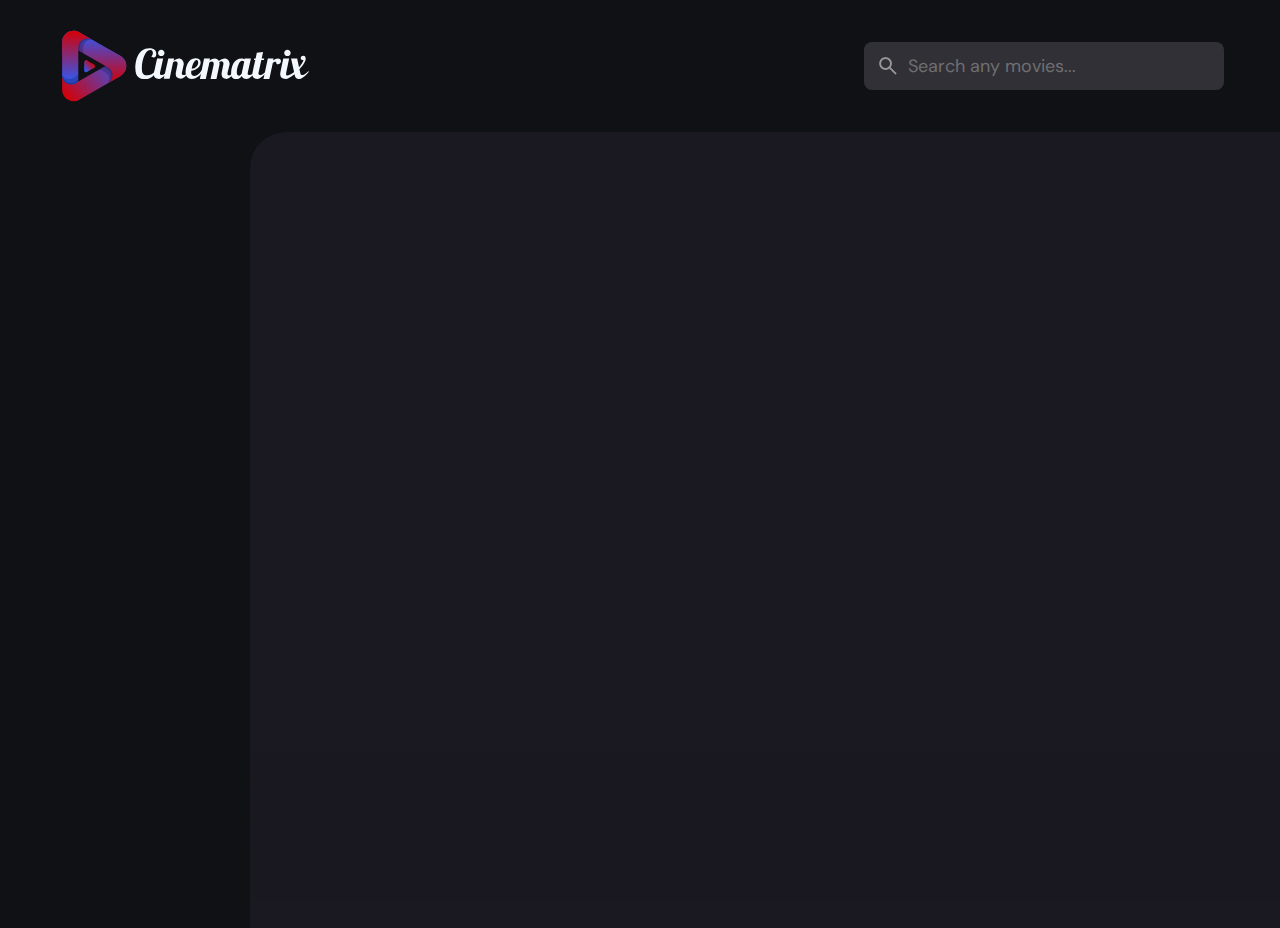
<file: index.html>
<!DOCTYPE html>
<html lang="en">
  <head>
    <meta charset="UTF-8" />
    <meta name="viewport" content="width=device-width, initial-scale=1.0" />
    <title>Cinematrix</title>
    <meta name="title" content="Cinematrix" />
    <meta
      name="description"
      content="Cinematrix is a world most popular movie app"
    />

    <!-- FAVICON  -->
    <link rel="shortcut icon" href="favicon.svg" type="image/x-icon" />

    <!-- Google Font Link  -->

    <link rel="preconnect" href="https://fonts.googleapis.com" />
    <link rel="preconnect" href="https://fonts.gstatic.com" crossorigin />
    <link
      href="https://fonts.googleapis.com/css2?family=DM+Sans:wght@400;700&display=swap"
      rel="stylesheet"
    />

    <!-- Css  -->

    <link rel="stylesheet" href="style.css" />

    <!-- Custom js link  -->

    <script src="/assets/js/global.js" defer></script>
    <script src="/assets/js/index.js" type="module"></script>
  </head>

  <body>

    <div class="preloader" id="preloader">
      <div class="loader">
        <div class="loader-square"></div>
        <div class="loader-square"></div>
        <div class="loader-square"></div>
        <div class="loader-square"></div>
        <div class="loader-square"></div>
        <div class="loader-square"></div>
        <div class="loader-square"></div>
        </div>
  </div>
    <!-- Header  -->

    <header class="header">
      <a href="index.html" class="logo">
        <img
          src="logo cinematrix-01.svg"
          width="240"
          height="32"
          alt="NETFLIX"
        />
      </a>

      <div class="search-box" search-box>
        <div class="search-wrapper" search-wrapper>
          <input
            type="text"
            name="search"
            aria-label="search movies"
            placeholder="Search any movies..."
            class="search-field"
            autocomplete="off"
            search-field
          />

          <img
            src="search.png"
            width="24"
            height="24"
            alt="search"
            class="leading-icon"
          />
        </div>

        <button class="search-btn" search-toggler>
          <img src="close.png" width="24" height="24" alt="close search box" />
        </button>
      </div>

      <button class="search-btn" search-toggler menu-close>
        <img src="search.png" width="24" height="24" alt="open search box" />
      </button>

      <button class="menu-btn" menu-btn menu-toggler>
        <img
          src="menu.png"
          width="24"
          height="24"
          alt="open menu"
          class="menu"
        />
        <img
          src="menu-close.png"
          width="24"
          height="24"
          alt="close menu"
          class="close"
        />
      </button>
    </header>

    <main>
    <!-- SIDEBAR  -->

    <nav class="sidebar" sidebar></nav>

    <div class="overlay" overlay menu-toggler></div>

    <article class="container" page-content></article>

  </main>

  </body>
  
</html>
</file>
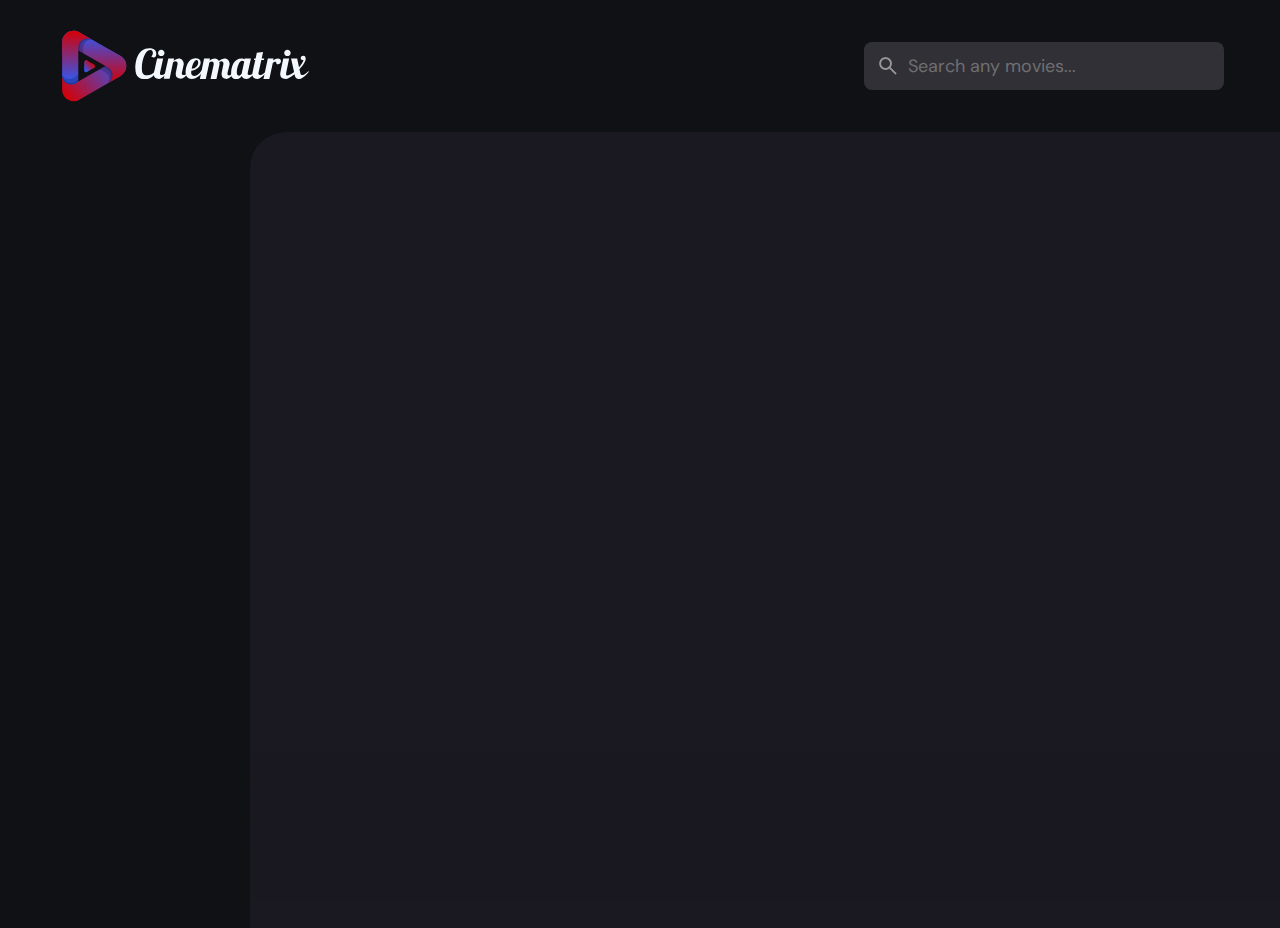
<file: detail.html>
<!DOCTYPE html>
<html lang="en">
  <head>
    <meta charset="UTF-8" />
    <meta name="viewport" content="width=device-width, initial-scale=1.0" />

    <!-- primary meta tags  -->

    <meta
      name="description"
      content="Cinematrix is a world most popular movie app"
    />

    <!-- FAVICON  -->
    <link rel="shortcut icon" href="favicon.svg" type="image/x-icon" />

    <!-- Google Font Link  -->

    <link rel="preconnect" href="https://fonts.googleapis.com" />
    <link rel="preconnect" href="https://fonts.gstatic.com" crossorigin />
    <link
      href="https://fonts.googleapis.com/css2?family=DM+Sans:wght@400;700&display=swap"
      rel="stylesheet"
    />

    <!-- Css  -->

    <link rel="stylesheet" href="style.css" />

    <!-- Custom js link  -->

    <script src="/assets/js/global.js" defer></script>
    <script src="/assets/js/detail.js" type="module"></script>
  </head>

  <body>

    <div class="preloader" id="preloader">
      <div class="loader">
        <div class="loader-square"></div>
        <div class="loader-square"></div>
        <div class="loader-square"></div>
        <div class="loader-square"></div>
        <div class="loader-square"></div>
        <div class="loader-square"></div>
        <div class="loader-square"></div>
        </div>
  </div>
    <!-- Header  -->

    <header class="header">
      <a href="index.html" class="logo">
        <img
          src="logo cinematrix-01.svg"
          width="240"
          height="32"
          alt="NETFLIX"
        />
      </a>

      <div class="search-box" search-box>
        <div class="search-wrapper" search-wrapper>
          <input
            type="text"
            name="search"
            aria-label="search movies"
            placeholder="Search any movies..."
            class="search-field"
            autocomplete="off"
            search-field
          />

          <img
            src="search.png"
            width="24"
            height="24"
            alt="search"
            class="leading-icon"
          />
        </div>

        <button class="search-btn" search-toggler>
          <img src="close.png" width="24" height="24" alt="close search box" />
        </button>
      </div>

      <button class="search-btn" search-toggler menu-close>
        <img src="search.png" width="24" height="24" alt="open search box" />
      </button>

      <button class="menu-btn" menu-btn menu-toggler>
        <img
          src="menu.png"
          width="24"
          height="24"
          alt="open menu"
          class="menu"
        />
        <img
          src="menu-close.png"
          width="24"
          height="24"
          alt="close menu"
          class="close"
        />
      </button>
    </header>

    <main>
    <!-- SIDEBAR  -->

    <nav class="sidebar" sidebar></nav>

    <div class="overlay" overlay menu-toggler></div>

    <article class="container" page-content>
      <!-- Movie List  -->
    


    </article>
    
  </main>

  </body>

</html>
</file>
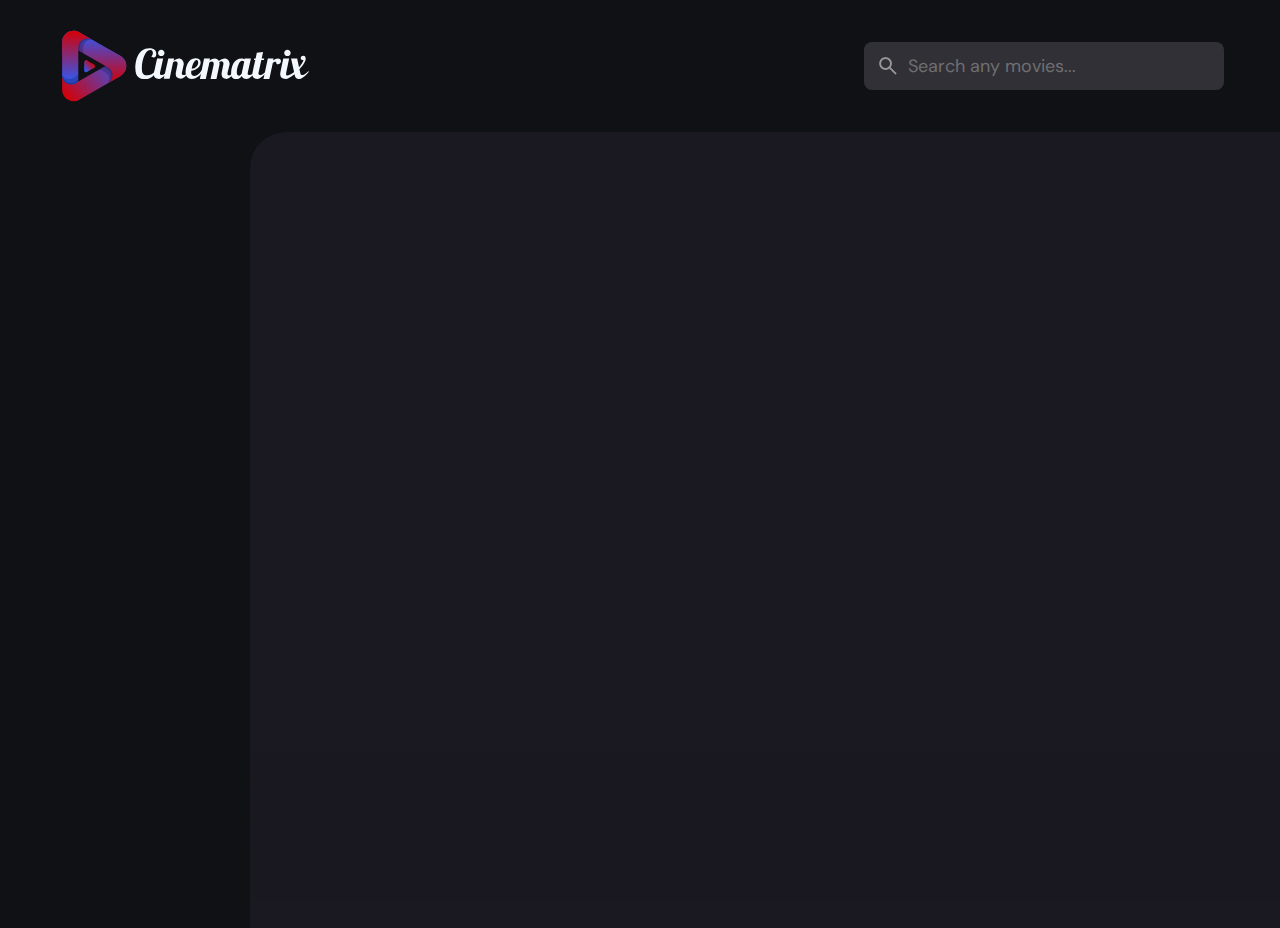
<file: movie-list.html>
<!DOCTYPE html>
<html lang="en">
  <head>
    <meta charset="UTF-8" />
    <meta name="viewport" content="width=device-width, initial-scale=1.0" />

    <!-- primary meta tags  -->

    <meta
      name="description"
      content="Cinematrix is a world most popular movie app"
    />

    <!-- FAVICON  -->
    <link rel="shortcut icon" href="favicon.svg" type="image/x-icon" />

    <!-- Google Font Link  -->

    <link rel="preconnect" href="https://fonts.googleapis.com" />
    <link rel="preconnect" href="https://fonts.gstatic.com" crossorigin />
    <link
      href="https://fonts.googleapis.com/css2?family=DM+Sans:wght@400;700&display=swap"
      rel="stylesheet"
    />

    <!-- Css  -->

    <link rel="stylesheet" href="style.css" />

    <!-- Custom js link  -->

    <script src="/assets/js/global.js" defer></script>
    <script src="/assets/js/movie-list.js" type="module"></script>
  </head>

  <body>

    <div class="preloader" id="preloader">
      <div class="loader">
        <div class="loader-square"></div>
        <div class="loader-square"></div>
        <div class="loader-square"></div>
        <div class="loader-square"></div>
        <div class="loader-square"></div>
        <div class="loader-square"></div>
        <div class="loader-square"></div>
        </div>
  </div>
    <!-- Header  -->

    <header class="header">
      <a href="index.html" class="logo">
        <img
          src="logo cinematrix-01.svg"
          width="240"
          height="32"
          alt="NETFLIX"
        />
      </a>

      <div class="search-box" search-box>
        <div class="search-wrapper" search-wrapper>
          <input
            type="text"
            name="search"
            aria-label="search movies"
            placeholder="Search any movies..."
            class="search-field"
            autocomplete="off"
            search-field
          />

          <img
            src="search.png"
            width="24"
            height="24"
            alt="search"
            class="leading-icon"
          />
        </div>

        <button class="search-btn" search-toggler>
          <img src="close.png" width="24" height="24" alt="close search box" />
        </button>
      </div>

      <button class="search-btn" search-toggler menu-close>
        <img src="search.png" width="24" height="24" alt="open search box" />
      </button>

      <button class="menu-btn" menu-btn menu-toggler>
        <img
          src="menu.png"
          width="24"
          height="24"
          alt="open menu"
          class="menu"
        />
        <img
          src="menu-close.png"
          width="24"
          height="24"
          alt="close menu"
          class="close"
        />
      </button>
    </header>

    <main>
    <!-- SIDEBAR  -->

    <nav class="sidebar" sidebar></nav>

    <div class="overlay" overlay menu-toggler></div>

    <article class="container" page-content></article>



    <div class="search-modal"></div>
  </main>

  </body>

</html>
</file>
<file: style.css>
/*-----------------------------------*\
  #style.css
\*-----------------------------------*/






/*-----------------------------------*\
  #CUSTOM PROPERTY
\*-----------------------------------*/

:root{

  /* COLOR  */

  --background: hsla(220, 17%, 7%, 1);
--banner-background: hsla(250, 6%, 20%, 1);
--white-alpha-20: hsla(0, 0%, 100%, 0.2);
--on-background: hsla(220, 100%, 95%, 1);
--on-surface: hsla(250, 100%, 95%, 1);
--on-surface-variant: hsla(250, 1%, 44%, 1);
--primary: hsla(349, 100%, 43%, 1);
--primary-variant: hsla(349, 69%, 51%, 1);
--rating-color: hsla(44, 100%, 49%, 1);
--surface: hsla(250, 13%, 11%, 1);
--text-color: hsla(250, 2%, 59%, 1);
--white: hsla(0, 0%, 100%, 1);



/* Gradient  */


--banner-overlay: 90deg, hsl(220, 17%, 7%) 0%, hsla(220, 17%, 7%, 0.5) 100%;
--bottom-overlay: 180deg, hsla(250, 13%, 11%, 0), hsla(250, 13%, 11%, 1);


/* Typography  */

/* font-family  */

--ff-dm-sans: 'DM Sans', sans-serif;

/* Font Size  */

--fs-heading: 4rem;
--fs-title-lg: 2.6rem;
--fs-title: 2rem;
--fs-body: 1.8rem;
--fs-button: 1.5rem;
--fs-label: 1.4rem;

/* Font Weight  */

--weight-bold: 700;


/* Shadow  */

--shadow-1: 0 1px 4px hsla(0, 0%, 0%, 0.75);
--shadow-2: 0 2px 4px hsla(350, 100%, 43%, 0.3);

/* Border Radius  */

--radius-4: 4px;
--radius-8: 8px;
--radius-16: 16px;
--radius-24: 24px;
--radius-36: 36px;


/* Transition  */

--transition-short: 250ms ease;
--transition-long: 500ms ease;

}




/* PRELOADER STYLING*/

#preloader{
  width: 100%;
  height: 100vh;
  background: var(--background);
  z-index: 10;
  position: fixed;
  display: grid;
  place-items: center;

}  

@keyframes square-animation {
  0% {
   left: 0;
   top: 0;
  }
 
  10.5% {
   left: 0;
   top: 0;
  }
 
  12.5% {
   left: 32px;
   top: 0;
  }
 
  23% {
   left: 32px;
   top: 0;
  }
 
  25% {
   left: 64px;
   top: 0;
  }
 
  35.5% {
   left: 64px;
   top: 0;
  }
 
  37.5% {
   left: 64px;
   top: 32px;
  }
 
  48% {
   left: 64px;
   top: 32px;
  }
 
  50% {
   left: 32px;
   top: 32px;
  }
 
  60.5% {
   left: 32px;
   top: 32px;
  }
 
  62.5% {
   left: 32px;
   top: 64px;
  }
 
  73% {
   left: 32px;
   top: 64px;
  }
 
  75% {
   left: 0;
   top: 64px;
  }
 
  85.5% {
   left: 0;
   top: 64px;
  }
 
  87.5% {
   left: 0;
   top: 32px;
  }
 
  98% {
   left: 0;
   top: 32px;
  }
 
  100% {
   left: 0;
   top: 0;
  }
 }
 
 .loader {
  position: relative;
  width: 96px;
  height: 96px;
  transform: rotate(45deg);
 }
 
 .loader-square {
  position: absolute;
  top: 0;
  left: 0;
  width: 28px;
  height: 28px;
  margin: 2px;
  border-radius: 0px;
  background: var(--primary-variant);
  background-size: cover;
  background-position: center;
  background-attachment: fixed;
  animation: square-animation 10s ease-in-out infinite both;
 }
 
 .loader-square:nth-of-type(0) {
  animation-delay: 0s;
 }
 
 .loader-square:nth-of-type(1) {
  animation-delay: -1.4285714286s;
 }
 
 .loader-square:nth-of-type(2) {
  animation-delay: -2.8571428571s;
 }
 
 .loader-square:nth-of-type(3) {
  animation-delay: -4.2857142857s;
 }
 
 .loader-square:nth-of-type(4) {
  animation-delay: -5.7142857143s;
 }
 
 .loader-square:nth-of-type(5) {
  animation-delay: -7.1428571429s;
 }
 
 .loader-square:nth-of-type(6) {
  animation-delay: -8.5714285714s;
 }
 
 .loader-square:nth-of-type(7) {
  animation-delay: -10s;
 }

/*-----------------------------------*\
  #RESET
\*-----------------------------------*/



*,
*::before,
*::after{

  margin: 0;
  padding: 0;
  box-sizing: border-box;
}


a,
img,
span,
iframe,
button{

  display: block;
}

a{

  color: inherit;
  text-decoration: none;
}

img{

  height: auto;
}

input,button{

  background: none;
  border: none;
  font: inherit;
  color: inherit;
}

input{

  width: 100%;
}

button{

  text-align: left;
  cursor: pointer;
}

html{

  font-family: var(--ff-dm-sans);
  font-size: 10px;
  scroll-behavior: smooth;
}

body{

  background-color: var(--background);
  color: var(--on-background);
  font-size: var(--fs-body);
  line-height: 1.5;

}

:focus-visible {

  outline-color: var(--primary-variant);
}


::-webkit-scrollbar {

  width: 8px;
  height: 8px;
  
}

::-webkit-scrollbar-thumb {
  background-color: var(--banner-background);
  border-radius: var(--radius-8);
  -webkit-border-radius: var(--radius-8);
  -moz-border-radius: var(--radius-8);
  -ms-border-radius: var(--radius-8);
  -o-border-radius: var(--radius-8);
}

/*-----------------------------------*\
  #REUSED STYLE
\*-----------------------------------*/

.overlay-2 {
  position: absolute;
  top: 0;
  left: 0;
 width: 100%;
    height: calc(80% + 6px);
  background-color: rgba(0, 0, 0, 0.7);
  color: var(--on-background);
  padding: 10px;
  box-sizing: border-box;
  opacity: 0;
  transition: opacity 0.3s ease;
  border-radius: var(--radius-16);
  -webkit-border-radius: var(--radius-16);
  -moz-border-radius: var(--radius-16);
  -ms-border-radius: var(--radius-16);
  -o-border-radius: var(--radius-16);
  transition: var(--transition-short);
  -webkit-transition: var(--transition-short);
  -moz-transition: var(--transition-short);
  -ms-transition: var(--transition-short);
  -o-transition: var(--transition-short);
}

.movie-card:hover .overlay-2 {
    opacity: 1;
}

.overlay-3 {
  position: absolute;
  top: 0;
  left: 0;
 width: 100%;
    height: calc(87% + 10px);
  background-color: rgba(0, 0, 0, 0.7);
  color: var(--on-background);
  padding: 10px;
  box-sizing: border-box;
  opacity: 0;
  transition: opacity 0.3s ease;
  border-radius: var(--radius-16);
  -webkit-border-radius: var(--radius-16);
  -moz-border-radius: var(--radius-16);
  -ms-border-radius: var(--radius-16);
  -o-border-radius: var(--radius-16);
  transition: var(--transition-short);
  -webkit-transition: var(--transition-short);
  -moz-transition: var(--transition-short);
  -ms-transition: var(--transition-short);
  -o-transition: var(--transition-short);
}

.movie-card:hover .overlay-3 {
    opacity: 1;
}

.overview {
    display: -webkit-box;
    -webkit-box-orient: vertical;
    -webkit-line-clamp: 9;
    overflow: hidden;
}

.search-wrapper::before,
.load-more::before {
  content: "";
  width: 20px;
  height: 20px;
  border: 3px solid var(--white);
  border-radius: var(--radius-24);
  -webkit-border-radius: var(--radius-24);
  -moz-border-radius: var(--radius-24);
  -ms-border-radius: var(--radius-24);
  -o-border-radius: var(--radius-24);
  border-inline-end-color: transparent;
  animation: loading 500ms linear infinite;
  -webkit-animation: loading 500ms linear infinite;
  display: none;
}

.search-wrapper::before {

  position: absolute;
  top: 14px;
  right: 12px;
}

.search-wrapper.searching::before {

display: block;
}

.load-more {

  background-color: var(--primary-variant);
  margin-inline: auto;
  margin-block: 36px 60px;
}

.load-more:is(:hover, :focus-visible) {

--primary-variant: hsla(350,67%,39%,1);
}

.load-more.loading::before {display: block;}

@keyframes loading {
0% {
  transform: rotate(0);
  -webkit-transform: rotate(0);
  -moz-transform: rotate(0);
  -ms-transform: rotate(0);
  -o-transform: rotate(0);
}

100%{
  transform: rotate(1turn);
  -webkit-transform: rotate(1turn);
  -moz-transform: rotate(1turn);
  -ms-transform: rotate(1turn);
  -o-transform: rotate(1turn);
}

}

.heading,
.title-large,
.title {

  font-weight: var(--weight-bold);
  letter-spacing: 0.5px;
}

.title {

  font-size: var(--fs-title);

}

.heading {

  color: var(--white);
  font-size: var(--fs-heading);
  line-height: 1.2;
}

.title-large{

  font-size: var(--fs-title-lg);
}

.img-cover {

  width: 100%;
  height: 100%;
  object-fit: cover;
}

.meta-list{

  display: flex;
  flex-wrap: wrap;
  justify-content: flex-start;
  align-items: center;
  gap: 12px;
}

.meta-item {

  display: flex;
  align-items: center;
  gap: 4px;
}

.btn {
  color: var(--white);
  font-size: var(--fs-button);
  font-weight: var(--weight-bold);
  max-width: max-content;
  display: flex;
  align-items: center;
  gap: 12px;
  padding-block: 12px;
  padding-inline: 20px 24px;
  border-radius: var(--radius-8);
  -webkit-border-radius: var(--radius-8);
  -moz-border-radius: var(--radius-8);
  -ms-border-radius: var(--radius-8);
  -o-border-radius: var(--radius-8);
  transition: var(--transition-short);
  -webkit-transition: var(--transition-short);
  -moz-transition: var(--transition-short);
  -ms-transition: var(--transition-short);
  -o-transition: var(--transition-short);
}

.card-badge {
  background-color: var(--banner-background);
  color: var(--white);
  font-size: var(--fs-label);
  font-weight: var(--weight-bold);
  padding-inline: 6px;
  border-radius: var(--radius-4);
  -webkit-border-radius: var(--radius-4);
  -moz-border-radius: var(--radius-4);
  -ms-border-radius: var(--radius-4);
  -o-border-radius: var(--radius-4);
}

.poster-box{
  background-image: url(poster-bg-icon.png);
  aspect-ratio: 2/3;
}

.poster-box,
.video-card{
  background-repeat: no-repeat;
  background-size: 50px;
  background-position: center;
  background-color: var(--banner-background);
  border-radius: var(--radius-16);
  -webkit-border-radius: var(--radius-16);
  -moz-border-radius: var(--radius-16);
  -ms-border-radius: var(--radius-16);
  -o-border-radius: var(--radius-16);
  overflow: hidden;
}

.title-wrapper {

margin-block-end: 24px;
}

.slider-list{

  margin-inline: -20px;
  overflow-x: overlay;
  padding-block-end: 16px;
  margin-block-end: -16px;
}

.slider-list::-webkit-scrollbar-thumb {

  background-color: transparent;
}

.slider-list:is(:hover, :focus-within)::-webkit-scrollbar-thumb {

  background-color: var(--banner-background);
}

.slider-list::-webkit-scrollbar-button {width: 20px;}

.slider-list .slider-inner {

  position: relative;
  display: flex;
  gap: 16px;
}

.slider-list .slider-inner::before,
.slider-list .slider-inner::after {

  content: "";
  min-width: 4px;
}

.separator {
  width: 4px;
  height: 4px;
  background-color: var(--white-alpha-20);
  border-radius: var(--radius-8);
  -webkit-border-radius: var(--radius-8);
  -moz-border-radius: var(--radius-8);
  -ms-border-radius: var(--radius-8);
  -o-border-radius: var(--radius-8);
}

.video-card{

  background-image: url(video-bg-icon.png);
  aspect-ratio: 16 / 9;
  flex-shrink: 0;
  max-width: 500px;
  width: calc(100% - 40px);
}


.container::before,
.search-modal::after {
  content: "";
  position: fixed;
  bottom: 0;
  left: 0;
  width: 100%;
  height: 150px;
  background-image: linear-gradient(var(--bottom-overlay));
  z-index: 1;
  pointer-events: none;
}


/*-----------------------------------*\
  #HEADER
\*-----------------------------------*/



.header{

  position: relative;
  padding-block: 24px;
  padding-inline: 16px;
  display: flex;
  justify-content: space-between;
  align-items: center;
  gap: 8px;
}

.header .logo {margin-inline-end: auto;}

.search-btn,
.menu-btn {

padding: 12px;
}

.search-btn {
  background-color: var(--banner-background);
  border-radius: var(--radius-8);
  -webkit-border-radius: var(--radius-8);
  -moz-border-radius: var(--radius-8);
  -ms-border-radius: var(--radius-8);
  -o-border-radius: var(--radius-8);
}

.search-btn img {

  opacity: 0.5;
  
  transition: var(--transition-short);
  -webkit-transition: var(--transition-short);
  -moz-transition: var(--transition-short);
  -ms-transition: var(--transition-short);
  -o-transition: var(--transition-short);
}

.search-btn:is(:hover, :focus-visible) img {

  opacity: 1;
}

.menu-btn.active .menu,
.menu-btn .close {

  display: none;
}

.menu-btn .menu,
.menu-btn.active .close {

  display: block;
}

.search-box {

  position: absolute;
  top: 0;
  left: 0;
  width: 100%;
  height: 100%;
  background-color: var(--background);
  padding: 24px 16px;
  align-items: center;
  gap: 8px;
  z-index: 1;
  display: none;
}

.search-box.active {

  display: flex;
}

.search-wrapper{

  position: relative;
  flex-grow: 1;
}

.search-field {
  background-color: var(--banner-background);
  height: 48px;
  line-height: 48px;
  padding-inline: 44px 16px;
  outline: none;
  border-radius: var(--radius-8);
  -webkit-border-radius: var(--radius-8);
  -moz-border-radius: var(--radius-8);
  -ms-border-radius: var(--radius-8);
  -o-border-radius: var(--radius-8);
  transition: var(--transition-short);
  -webkit-transition: var(--transition-short);
  -moz-transition: var(--transition-short);
  -ms-transition: var(--transition-short);
  -o-transition: var(--transition-short);

}

.search-field::placeholder {color: var(--on-surface-variant);
}

.search-field:hover { box-shadow: 0 0 0 2px var(--on-surface-variant);
}

.search-field:focus { box-shadow: 0 0 0 2px var(--on-surface);
padding-inline-start: 16px;

}

.search-wrapper .leading-icon {
  position: absolute;
  top: 50%;
  transform: translateY(-50%);
  -webkit-transform: translateY(-50%);
  -moz-transform: translateY(-50%);
  -ms-transform: translateY(-50%);
  -o-transform: translateY(-50%);
  left: 12px;
  opacity: 0.5;
  transition: var(--transition-short);
  -webkit-transition: var(--transition-short);
  -moz-transition: var(--transition-short);
  -ms-transition: var(--transition-short);
  -o-transition: var(--transition-short);
}

.search-wrapper:focus-within .leading-icon {

  opacity: 0;
}

/*-----------------------------------*\
  #SIDEBAR
\*-----------------------------------*/

.sidebar {
  position: absolute;
  background-color: var(--background);
  top: 96px;
  bottom: 0;
  left: -340px;
  max-width: 340px;
  width: 100%;
  border-block-start: 1px solid var(--banner-background);
  overflow-y: overlay;
  z-index: 4;
  visibility: hidden;
  transition: var(--transition-long);
  -webkit-transition: var(--transition-long);
  -moz-transition: var(--transition-long);
  -ms-transition: var(--transition-long);
  -o-transition: var(--transition-long);
}

.sidebar.active {
  transform: translateX(340px);
  -webkit-transform: translateX(340px);
  -moz-transform: translateX(340px);
  -ms-transform: translateX(340px);
  -o-transform: translateX(340px);
visibility: visible;  
}

.sidebar-inner {

  display: grid;
  gap: 20px;
  padding-block: 36px;
}

.sidebar::-webkit-scrollbar-thumb {background-color:  transparent;}

.sidebar:is(:hover, :focus-within)::-webkit-scrollbar-thumb {

background-color: var(--banner-background);

}

.sidebar::-webkit-scrollbar-button {

  height: 16px;
}

.sidebar-list,
.sidebar-footer {padding-inline: 36px;}

.sidebar-link {
  color: var(--on-surface-variant);
  transition: var(--transition-short);
  -webkit-transition: var(--transition-short);
  -moz-transition: var(--transition-short);
  -ms-transition: var(--transition-short);
  -o-transition: var(--transition-short);
}

.sidebar-link:is(:hover, :focus-visible) {

  color: var(--on-background);
}

.sidebar-list {

  display: grid;
  gap: 8px;
}

.sidebar-list .title {

  margin-block-end: 8px;
}

.sidebar-footer {

 border-block-start: 1px solid var(--banner-background);
 padding-block-start: 28px;
 margin-block-start: 16px;
}

.copyright {

  color: var(--on-surface-variant);
  margin-block-end: 20px;
}

.copyright a {

  display: inline-block;
}

.overlay {
  position: fixed;
  top: 96px;
  left: 0;
  bottom: 0;
  width: 100%;
  background-color: var(--background);
  opacity: 0;
  pointer-events: none;
  transition: var(--transition-short);
  -webkit-transition: var(--transition-short);
  -moz-transition: var(--transition-short);
  -ms-transition: var(--transition-short);
  -o-transition: var(--transition-short);
  z-index: 3;
}


.overlay.active{

  opacity: 0.5;
  pointer-events: all;
}



/*-----------------------------------*\
  #HOME PAGE
\*-----------------------------------*/

.container {

  position: relative;
  background-color: var(--surface);
  color: var(--on-surface);
  padding: 24px 20px 48px;
  height: calc(100vh - 96px);
  overflow-y: overlay;
  z-index: 1;
}

/* BANNER  */

.banner {
  position: relative;
  height: 700px;
  border-radius: var(--radius-24);
  -webkit-border-radius: var(--radius-24);
  -moz-border-radius: var(--radius-24);
  -ms-border-radius: var(--radius-24);
  -o-border-radius: var(--radius-24);
  overflow: hidden;
}

.banner-slider .slider-item {
  position: absolute;
  top: 0;
  left: 120%;
  width: 100%;
  height: 100%;
  background-color: var(--banner-background);
  opacity: 0;
  visibility: hidden;
  transition: opacity var(--transition-long);
  -webkit-transition: opacity var(--transition-long);
  -moz-transition: opacity var(--transition-long);
  -ms-transition: opacity var(--transition-long);
  -o-transition: opacity var(--transition-long);
}


.banner-slider .slider-item::before{

  content: "";
  position: absolute;
  inset: 0;
  background-image: linear-gradient(var(--banner-overlay));
}

.banner-slider .active {

  left: 0;
  opacity: 1;
  visibility: visible;
}

.banner-content{

  position: absolute;
  left: 24px;
  right: 24px;
  bottom: 200px;
  z-index: 1;
  color: var(--text-color);
}

.banner :is(.heading, .banner-text) {

  display: -webkit-box;
  -webkit-box-orient: vertical;
  overflow: hidden;
}

.banner .heading {

  -webkit-line-clamp: 3;
  margin-block-end: 16px;
}


.banner .genre {

  margin-block: 12px;
}

.banner-text{

  -webkit-line-clamp: 3;
  margin-block-end: 24px;
}

.banner .btn {
  background-color: var(--primary);
}

.banner .btn:is(:hover, :focus-visible) {

  box-shadow: var(--shadow-2);
}

.slider-control {
  position: absolute;
  bottom: 20px;
  left: 20px;
  right: 0;
  border-radius: var(--radius-16) 0 0 var(--radius-16);
  -webkit-border-radius: var(--radius-16) 0 0 var(--radius-16);
  -moz-border-radius: var(--radius-16) 0 0 var(--radius-16);
  -ms-border-radius: var(--radius-16) 0 0 var(--radius-16);
  -o-border-radius: var(--radius-16) 0 0 var(--radius-16);
  user-select: none;
  padding: 4px 0 4px 4px;
  overflow-x: auto;

}

.slider-control::-webkit-scrollbar {display: none;}

.control-inner{
  display: flex;
  gap: 12px;
}

.control-inner::after {
  content: "";
min-width: 12px;
}

.slider-control .slider-item {
  width: 100px;
  border-radius: var(--radius-8);
  -webkit-border-radius: var(--radius-8);
  -moz-border-radius: var(--radius-8);
  -ms-border-radius: var(--radius-8);
  -o-border-radius: var(--radius-8);
  flex-shrink: 0;
  filter: brightness(0.4);
  -webkit-filter: brightness(0.4);
}

.slider-control .active {
  filter: brightness(1);
  -webkit-filter: brightness(1);
  box-shadow: var(--shadow-1);
}

/* Movie List */


.movie-list {
  padding-block-start: 32px;
}

.movie-card {

  position: relative;
  min-width: 200px;
}

.movie-card .card-banner {

width: 200px;
}

.movie-card .title {

  width: 100%;
  white-space: nowrap;
  text-overflow: ellipsis;
  overflow: hidden;
  margin-block: 8px 4px;
}

.movie-card .meta-list {justify-content: space-between;}

.movie-card .card-btn {

position: absolute;
inset: 0;
}




/*-----------------------------------*\
  #DETAIL PAGE
\*-----------------------------------*/

.backdrop-image {

  position: absolute;
  top: 0;
  left: 0;
  width: 100%;
  height: 600px;
  background-repeat: no-repeat;
  background-size: cover;
  background-position: center;
  z-index: -1;
}

.backdrop-image::after {

  content: "";
  position: absolute;
  inset: 0;
  background-image: linear-gradient(0deg, hsla(250, 13%, 11%, 1), hsla(250, 13%, 11%, 0.9));
}

.movie-detail .movie-poster {

  max-width: 300px;
  width: 100%;
}

.movie-detail .heading {margin-block: 24px 12px;}

.movie-detail :is(.meta-list, .genre) {

  color: var(--text-color);
}

.movie-detail .genre {

  margin-block: 12px 16px;
}

.detail-list {

  margin-block: 24px 32px;
}

.movie-detail .list-item{

display: flex;
align-items: flex-start;
gap: 8px;
margin-block-end: 12px;
}

.movie-detail .list-name {

  color: var(--text-color);
  min-width: 112px;
}





/*-----------------------------------*\
  #MOVIE LIST PAGE
\*-----------------------------------*/

.genre-list .title-wrapper {

  margin-block-end: 56px;
}

.grid-list{

  display: grid;
  grid-template-columns: repeat(auto-fill, minmax(200px, 1fr));
  column-gap: 16px;
  row-gap: 20px;
}

:is(.genre-list, .search-modal) :is(.movie-card, .card-banner) {

  width: 100%;
}



/*-----------------------------------*\
  #SEARCH MODAL
\*-----------------------------------*/

.search-modal{

  position: fixed;
  top: 96px;
  left: 0;
  bottom: 0;
  width: 100%;
  background-color: var(--surface);
  padding: 50px 24px;
  overflow-y: overlay;
  z-index: 4;
  display: none;
}

.search-modal.active {display: block;}

.search-modal .label {

  color: var(--primary-variant);
  font-weight: var(--weight-bold);
  margin-block-end: 8px;
}


/*-----------------------------------*\
  #MEDIA QUERIES
\*-----------------------------------*/


/* Responsive for larger than 575px  */

@media (min-width: 575px) {

 /* Home Page   */

 .banner-content  {

  right: auto;
  max-width: 500px;
 }

 .slider-control {

  left: calc(100% - 400px);
 }


 /* Detail page  */

 .detail-content {

  max-width: 750px;
 }
 /* Movie List   */
 
 
    .overlay-3{
 
     height: calc(85% + 8px);
   } 
}



/* Responsive for larger than 681px  */

@media (min-width: 681px) {
 /* Movie List   */
 
 
 .overlay-3{
 
  height: calc(80% + 12px);
} 

}

/* Responsive for larger than 768px  */

@media (min-width: 768px) {

  /* Custom Property  */


  :root {


    --banner-overlay: 90deg, hsl(220, 17%, 7%) 0%, hsla(220, 17%, 7%, 0) 100%;

    /* font size  */

    --fs-heading: 5.4rem;
  }


  /* Home page  */


  .container{
padding-inline: 24px;
  }

  .slider-list { margin-inline: -24px;
}

.search-btn {

  display: none;
}

.search-box {

  all: unset;
  display: block;
  width: 360px;
}

.banner {

  height:  500px;
}

.banner-content{
  bottom: 50%;
  transform: translateY(50%);
  -webkit-transform: translateY(50%);
  -moz-transform: translateY(50%);
  -ms-transform: translateY(50%);
  -o-transform: translateY(50%);
  left: 50px;
}


/* Movie  Detail Page  */

.movie-detail {

display: flex;
align-items: flex-start;
gap: 40px;
}

.movie-detail .detail-box {

  flex-grow: 1;
}

.movie-detail .movie-poster {

  flex-shrink: 0;
  position: sticky;
  top: 0;
}

.movie-detail .slider-list {
  margin-inline-start: 0;
  border-radius: var(--radius-16) 0 0 var(--radius-16);
  -webkit-border-radius: var(--radius-16) 0 0 var(--radius-16);
  -moz-border-radius: var(--radius-16) 0 0 var(--radius-16);
  -ms-border-radius: var(--radius-16) 0 0 var(--radius-16);
  -o-border-radius: var(--radius-16) 0 0 var(--radius-16);
}

.movie-detail .slider-inner::before {

  display: none;
}

/* Movie List   */

.overlay-3{

  height: calc(81% + 10px);
}

}

/* Responsive for larger than 82px  */

@media (min-width: 820px) { 

  /* Movie List   */

.overlay-3{

  height: calc(83% + 10px);
}
}

/* Responsive for larger than 900px  */

@media (min-width: 900px) { 

  /* Movie List   */

.overlay-3{

  height: calc(81% + 10px);
}
}

/* Responsive for larger than 1100px  */

@media (min-width: 1100px) { 

  /* Movie List   */

.overlay-3{

  height: calc(80% + 8px);
}
}

/* Responsive for larger than 1200px  */

@media (min-width: 1200px) {

/* Home Page  */

.header {
  padding: 28px 56px;
}

.logo img {

  width: 260px;
}

.menu-btn,
 .overlay {

  display: none;
}

main {

  display: grid;
  grid-template-columns: 250px 1fr;
}

.sidebar {

  position: static;
  visibility: visible;
  border-block-start: 0;
  height: calc(100vh - 104px);
}

.sidebar.active{
  transform: none;
  -webkit-transform: none;
  -moz-transform: none;
  -ms-transform: none;
  -o-transform: none;
}

.sidebar-list .sidebar-footer {

  padding-inline: 56px;
}

.container {

  height: calc(100vh - 104px);
  border-top-left-radius: var(--radius-36);
}


.banner-content {
  left: 100px;
}

.search-modal {

  top: 104px;
  padding: 60px;
}

/* Movie List   */

.overlay-3{
  
  height: calc(82% + 6px);
}

/* Movie Detail Page  */

.backdrop-image {
  border-top-left-radius: var(--radius-36);
}

}
</file>
